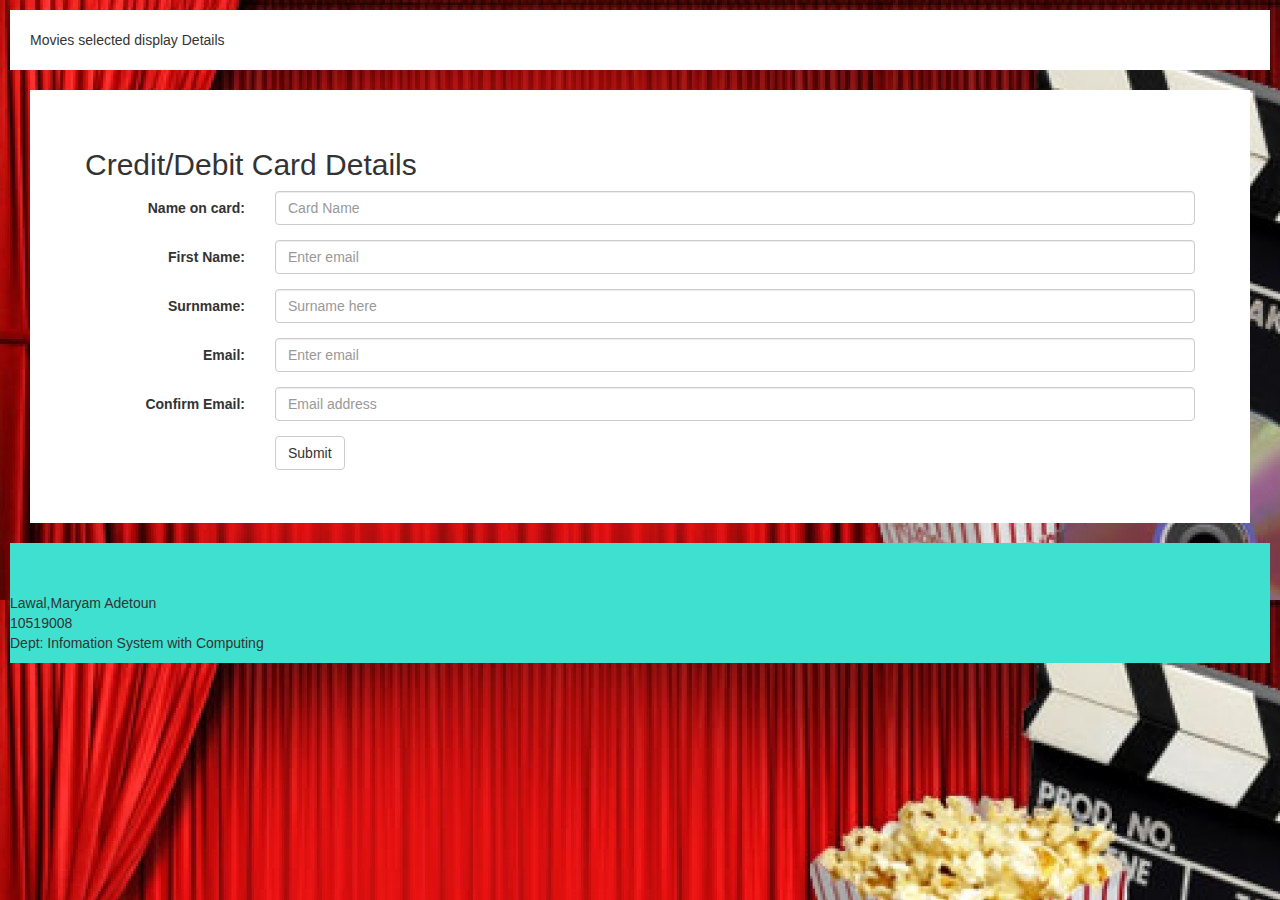
<file: contact.html>
<!--Lawal,Maryam Adetoun with the cardNo 10519008-->
<!DOCTYPE html>
<html lang="en">
<head>
    <meta charset="UTF-8">
    <meta name="viewport" content="width=device-width, initial-scale=1.0">
    <meta http-equiv="X-UA-Compatible" content="ie=edge">
    <title>Document</title>
    <link rel="stylesheet" href="https://maxcdn.bootstrapcdn.com/bootstrap/3.4.0/css/bootstrap.min.css">
    <link rel="stylesheet" href="contact.css">
  <script src="https://ajax.googleapis.com/ajax/libs/jquery/3.3.1/jquery.min.js"></script>
  <script src="https://maxcdn.bootstrapcdn.com/bootstrap/3.4.0/js/bootstrap.min.js"></script>
</head>
<body background="images/moviebg.jpg">
        
        
      
            <header>
                    <div id="displayMovieSelected"> Movies selected display Details</div>
          
            </header>
                  
                  <section >
                          <div class="container">
                                  <h2>Credit/Debit Card Details</h2>
                                  <form class="form-horizontal" action="/action_page.php">
                                      <div class="form-group">
                                              <label class="control-label col-sm-2" for="card">Name on card:</label>
                                              <div class="col-sm-10">
                                                <input type="text" class="form-control" id="card" placeholder="Card Name" name="cardname">
                                              </div>
                                      </div>
                                      <div class="form-group">
                                              <label class="control-label col-sm-2" for="fn">First Name:</label>
                                              <div class="col-sm-10">
                                                <input type="text" class="form-control" id="fn" placeholder="Enter email" name="fn">
                                              </div>
                                      </div>
                                      <div class="form-group">
                                              <label class="control-label col-sm-2" for="sn">Surnmame:</label>
                                              <div class="col-sm-10">
                                                <input type="text" class="form-control" id="sn" placeholder="Surname here" name="sn">
                                              </div>
                                            </div>
                                    <div class="form-group">
                                      <label class="control-label col-sm-2" for="email">Email:</label>
                                      <div class="col-sm-10">
                                        <input type="email" class="form-control" id="email" placeholder="Enter email" name="email">
                                      </div>
                                    </div>
                                    <div class="form-group">
                                          <label class="control-label col-sm-2" for="cemail">Confirm Email:</label>
                                          <div class="col-sm-10">          
                                            <input type="email" class="form-control" id="cemail" placeholder="Email address" name="cemail">
                                          </div>
                                  </div>
                                    
                                    <div class="form-group">        
                                      <div class="col-sm-offset-2 col-sm-10">
                                        <button type="submit" class="btn btn-default">Submit</button>
                                      </div>
                                    </div>
                                  </form>
                                </div>
                  </section>
                  
                  <footer>
                    <p id="foot">Lawal,Maryam Adetoun <br>10519008<br>Dept: Infomation System with Computing</p>
                  </footer>
      
</body>
</html>
</file>
<file: contact.css>
footer{
    padding-block-start: 50px;
    align-self: baseline;
    background: turquoise;
    width: auto;
    align-content: center;
}
section{
    padding: 5px;
    display: block;
    background: white;
    border: solid;
    border-color: white;
    margin: 20px;
    width: auto;
}
header{display: block;
    padding: 20px;
        background:white;
    width: auto;}

.container{
    padding: 30px;
    background: white;
    
    
    
}
.foot{
    align-self: center;
    align-content: stretch;
} body{margin: 10px;}
</file>
